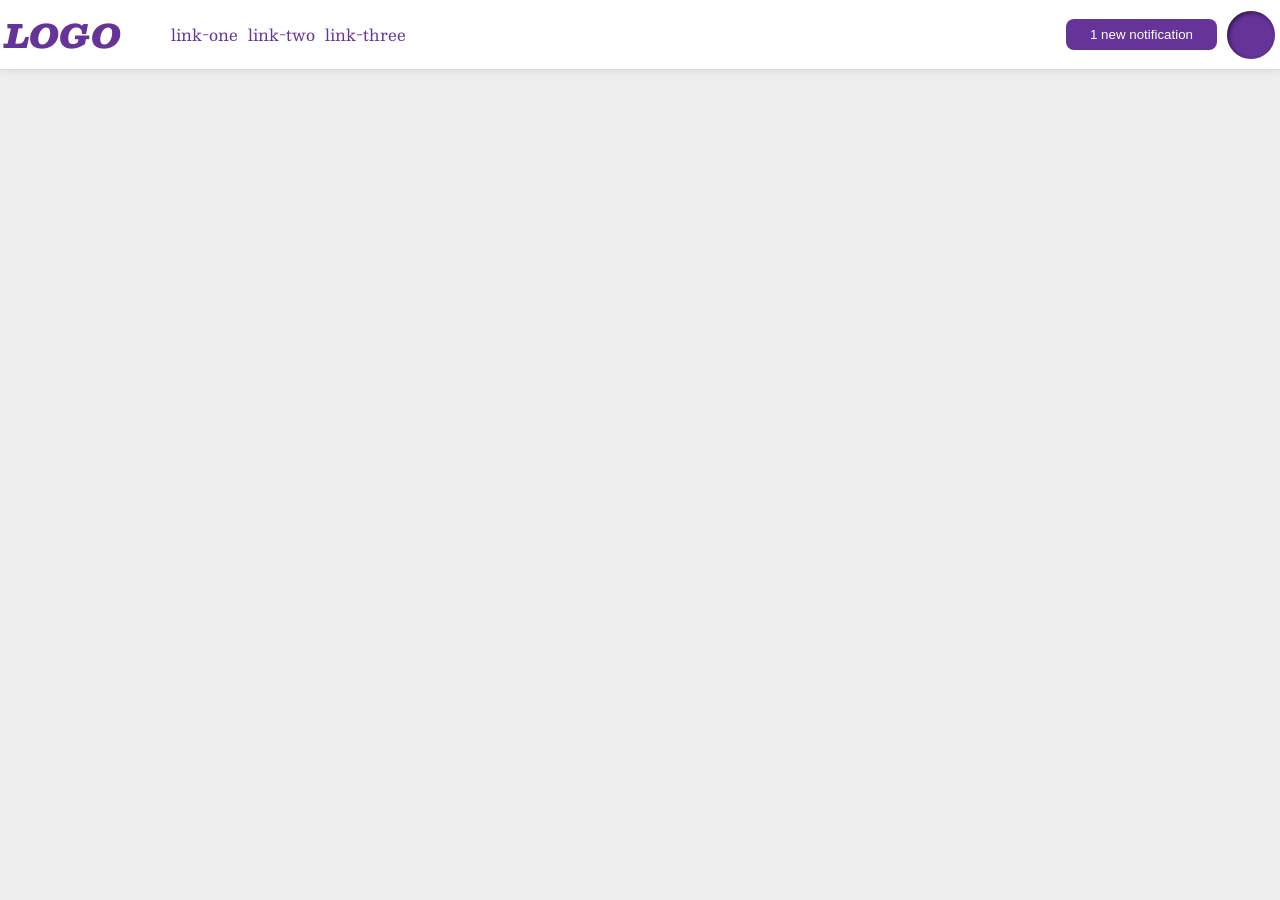
<file: foundations/flex/03-flex-header-2/index.html>
<!DOCTYPE html>
<html lang="en">
  <head>
    <meta charset="UTF-8">
    <meta http-equiv="X-UA-Compatible" content="IE=edge">
    <meta name="viewport" content="width=device-width, initial-scale=1.0">
    <title>Flex Header 2</title>
    <link rel="stylesheet" href="style.css">
  </head>
  <body>
    <div class="header">
      <div class="logo">
        LOGO
      </div>
      <ul class="links">
        <li><a href="https://google.com">link-one</a></li>
        <li><a href="https://google.com">link-two</a></li>
        <li><a href="https://google.com">link-three</a></li>
      </ul>
      <div class="distance"></div>
      <button class="notifications">
        1 new notification
      </button>
      <div class="profile-image"></div>
    </div>
  </body>
</html>
</file>
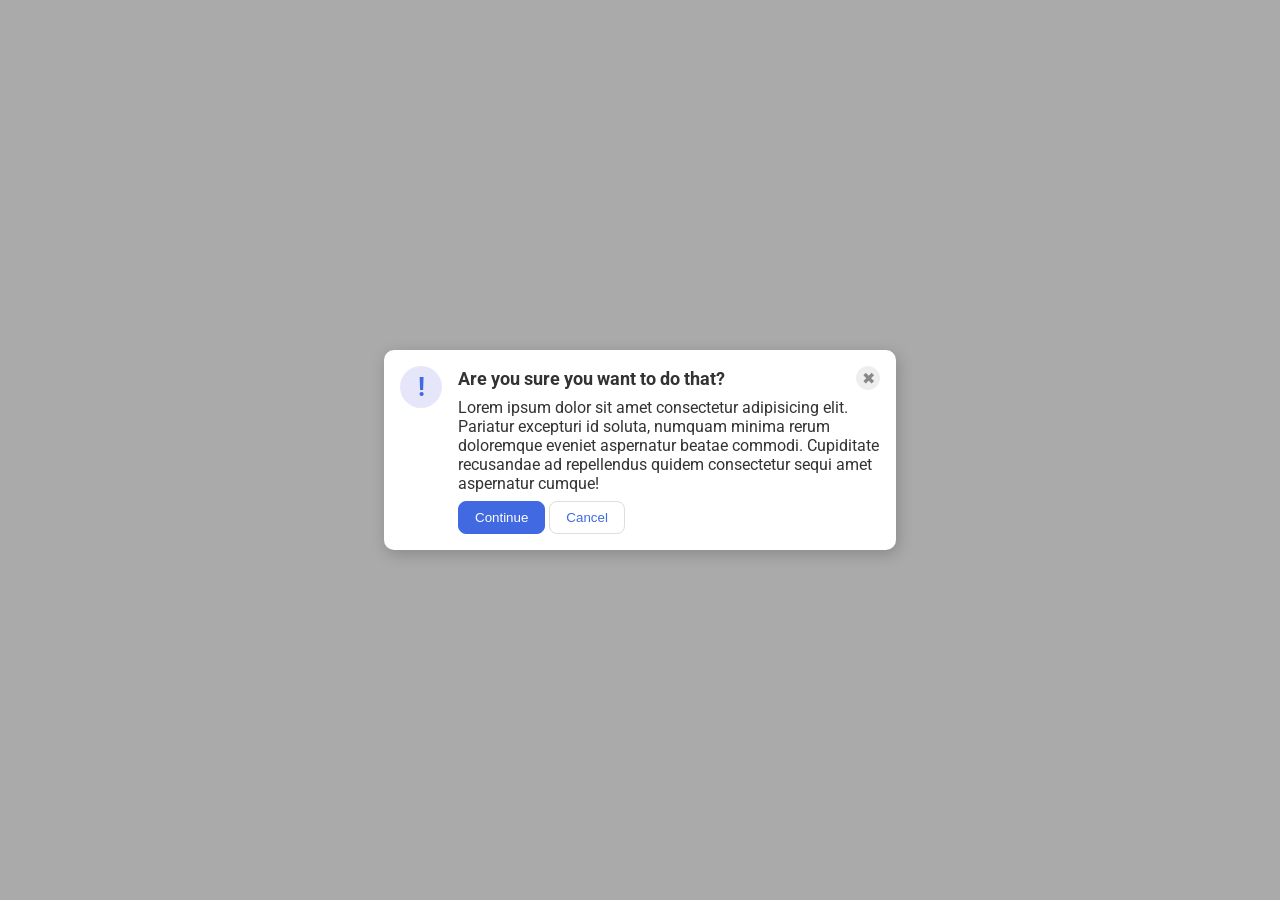
<file: foundations/flex/05-flex-modal/index.html>
<!DOCTYPE html>
<html lang="en">
  <head>
    <meta charset="UTF-8">
    <meta http-equiv="X-UA-Compatible" content="IE=edge">
    <meta name="viewport" content="width=device-width, initial-scale=1.0">
    <link rel="stylesheet" href="style.css">
    <title>Modal</title>
  </head>
  <body>
    <div class="modal">
      <div class="icon">!</div>
      <div class="container">
        <div class="header">Are you sure you want to do that?
          <button class="close-button">✖</button>
        </div>
        <div class="text">Lorem ipsum dolor sit amet consectetur adipisicing elit. Pariatur excepturi id soluta, numquam minima rerum doloremque eveniet aspernatur beatae commodi. Cupiditate recusandae ad repellendus quidem consectetur sequi amet aspernatur cumque!</div>
        <button class="continue">Continue</button>
        <button class="cancel">Cancel</button>
      </div>
    </div>
  </body>
</html>
</file>
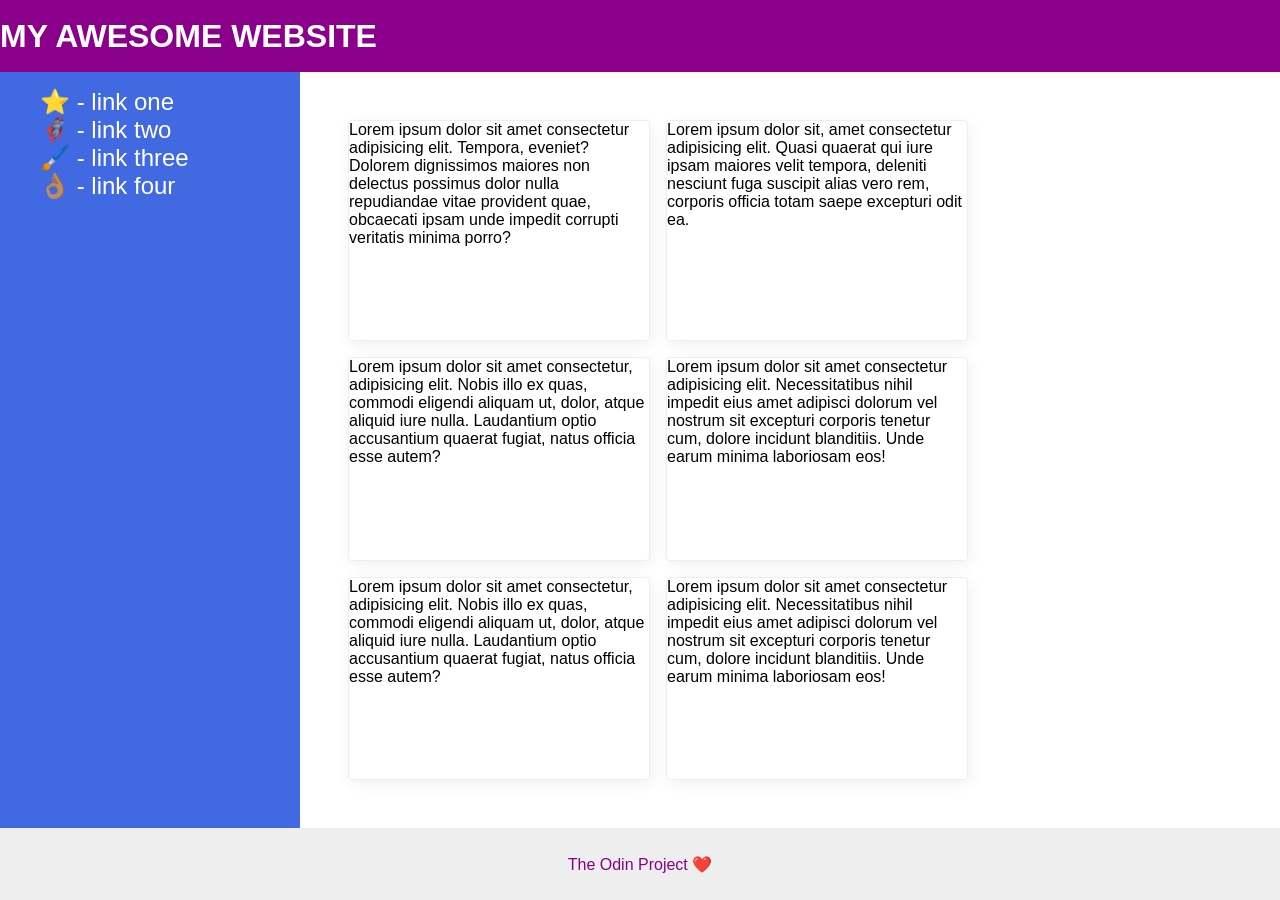
<file: foundations/flex/07-flex-layout-2/index.html>
<!DOCTYPE html>
<html lang="en">
  <head>
    <meta charset="UTF-8">
    <meta http-equiv="X-UA-Compatible" content="IE=edge">
    <meta name="viewport" content="width=device-width, initial-scale=1.0">
    <title>The Holy Grail</title>
    <link rel="stylesheet" href="style.css">
  </head>
  <body>
    <div class="header">
      MY AWESOME WEBSITE
    </div>
    
    <div class="main">
      <div class="sidebar">
        <ul>
          <li><a href="#">⭐ - link one</a></li>
          <li><a href="#">🦸🏽‍♂️ - link two</a></li>
          <li><a href="#">🖌️ - link three</a></li>
          <li><a href="#">👌🏽 - link four</a></li>
        </ul>
      </div>
    

      <div class="content">
        <div class="card">Lorem ipsum dolor sit amet consectetur adipisicing elit. Tempora, eveniet? Dolorem dignissimos maiores non delectus possimus dolor nulla repudiandae vitae provident quae, obcaecati ipsam unde impedit corrupti veritatis minima porro?</div>
        <div class="card">Lorem ipsum dolor sit, amet consectetur adipisicing elit. Quasi quaerat qui iure ipsam maiores velit tempora, deleniti nesciunt fuga suscipit alias vero rem, corporis officia totam saepe excepturi odit ea.</div>
        <div class="card">Lorem ipsum dolor sit amet consectetur, adipisicing elit. Nobis illo ex quas, commodi eligendi aliquam ut, dolor, atque aliquid iure nulla. Laudantium optio accusantium quaerat fugiat, natus officia esse autem?</div>
        <div class="card">Lorem ipsum dolor sit amet consectetur adipisicing elit. Necessitatibus nihil impedit eius amet adipisci dolorum vel nostrum sit excepturi corporis tenetur cum, dolore incidunt blanditiis. Unde earum minima laboriosam eos!</div>
        <div class="card">Lorem ipsum dolor sit amet consectetur, adipisicing elit. Nobis illo ex quas, commodi eligendi aliquam ut, dolor, atque aliquid iure nulla. Laudantium optio accusantium quaerat fugiat, natus officia esse autem?</div>
        <div class="card">Lorem ipsum dolor sit amet consectetur adipisicing elit. Necessitatibus nihil impedit eius amet adipisci dolorum vel nostrum sit excepturi corporis tenetur cum, dolore incidunt blanditiis. Unde earum minima laboriosam eos!</div>
      </div>
    </div>
    
    <div class="footer">
      The Odin Project ❤️
    </div>
  </body>
</html>
</file>
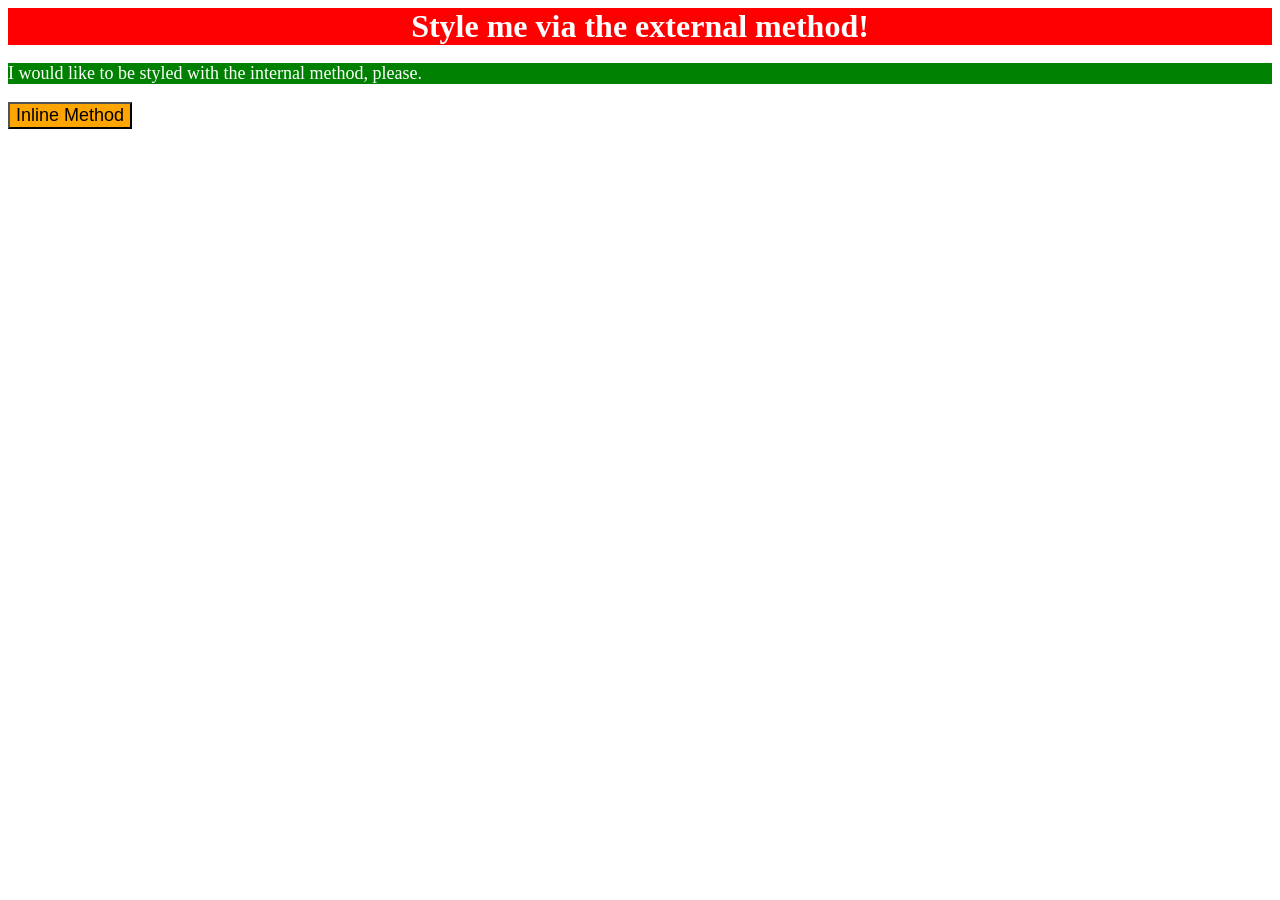
<file: foundations/intro-to-css/01-css-methods/index.html>
<!DOCTYPE html>
<html lang="en">
  <head>
    <style>
      p { color: white; background-color: green; font-size: 18px;}
    </style>
    <link rel="stylesheet" href="styles.css">
    <meta charset="UTF-8">
    <meta http-equiv="X-UA-Compatible" content="IE=edge">
    <meta name="viewport" content="width=device-width, initial-scale=1.0">
    <title>Methods for Adding CSS</title>
  </head>
  <body>
    <div>Style me via the external method!</div>
    <p>I would like to be styled with the internal method, please.</p>
    <button style="background-color: orange; font-size: 18px;">Inline Method</button>
  </body>
</html>
</file>
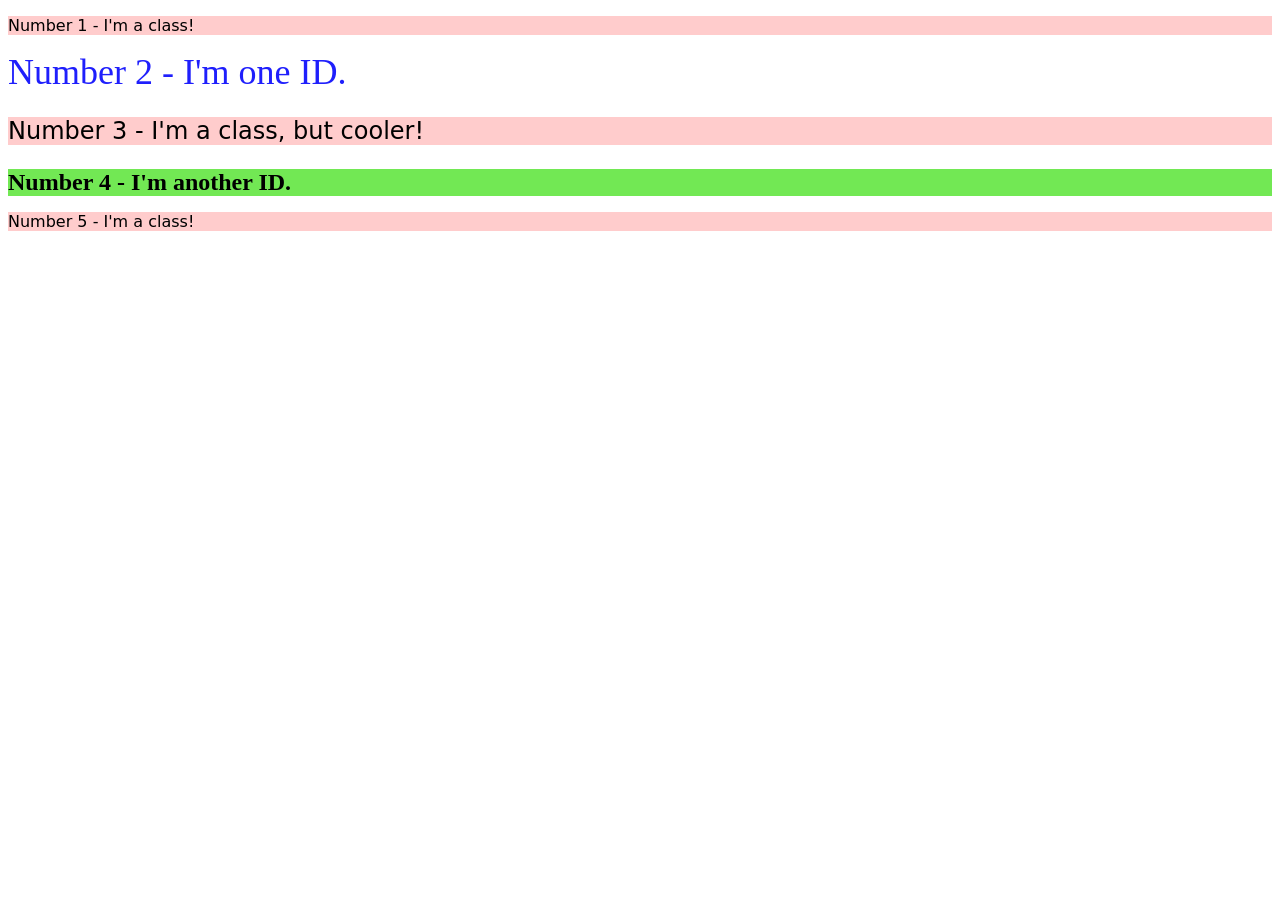
<file: foundations/intro-to-css/02-class-id-selectors/index.html>
<!DOCTYPE html>
<html lang="en">
  <head>
    <meta charset="UTF-8">
    <meta http-equiv="X-UA-Compatible" content="IE=edge">
    <meta name="viewport" content="width=device-width, initial-scale=1.0">
    <title>Class and ID Selectors</title>
    <link rel="stylesheet" href="style.css">
  </head>
  <body>
    <p class="universal">Number 1 - I'm a class!</p>
    <div id="second">Number 2 - I'm one ID.</div>
    <p class="universal" id="cooler">Number 3 - I'm a class, but cooler!</p>
    <div id="fourth">Number 4 - I'm another ID.</div>
    <p class="universal">Number 5 - I'm a class!</p>
  </body>
</html>
</file>
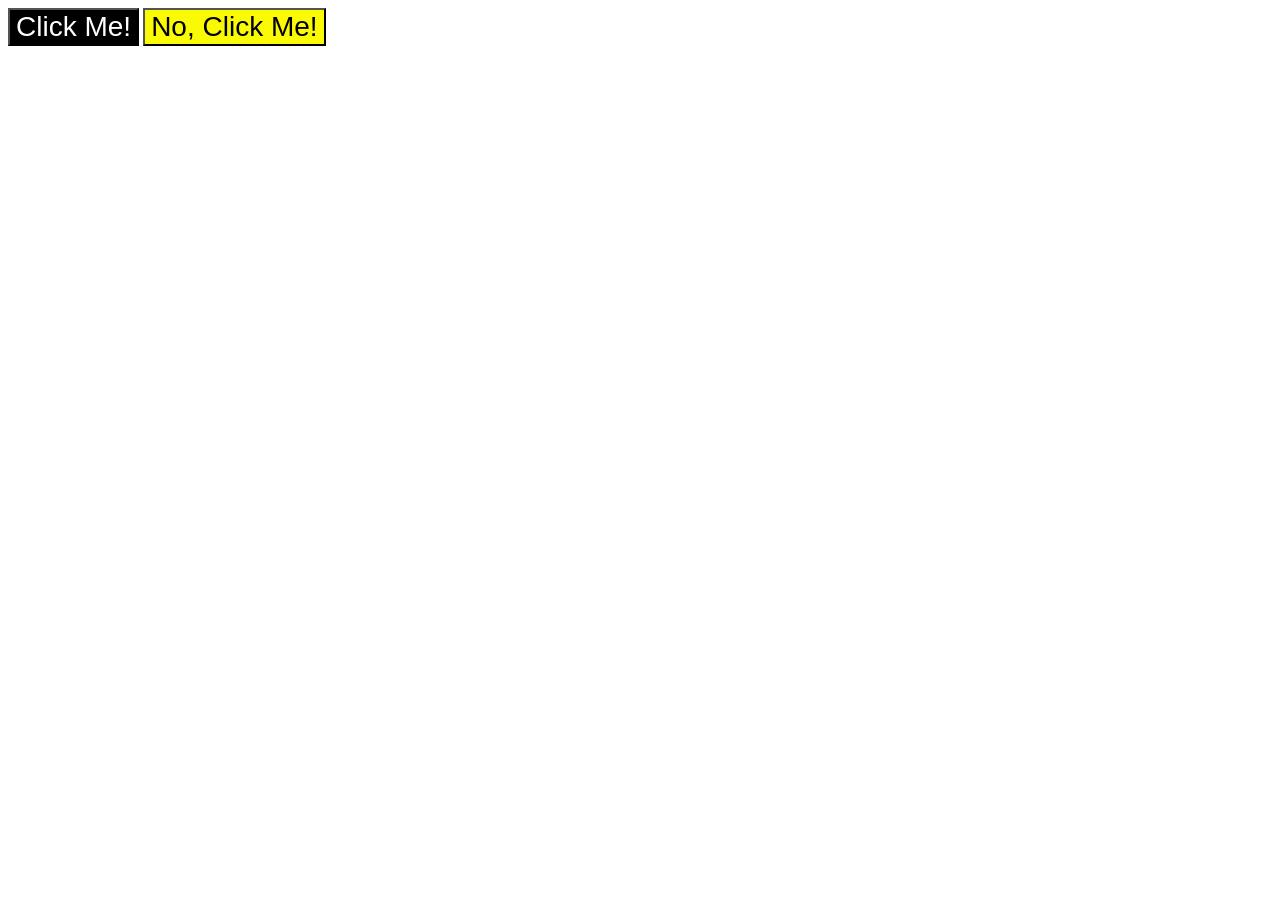
<file: foundations/intro-to-css/03-grouping-selectors/index.html>
<!DOCTYPE html>
<html lang="en">
  <head>
    <meta charset="UTF-8">
    <meta http-equiv="X-UA-Compatible" content="IE=edge">
    <meta name="viewport" content="width=device-width, initial-scale=1.0">
    <title>Grouping Selectors</title>
    <link rel="stylesheet" href="style.css">
  </head>
  <body>
    <button class="click">Click Me!</button>
    <button class="nclick">No, Click Me!</button>
  </body>
</html>
</file>
<file: foundations/flex/03-flex-header-2/style.css>
/* this is some magical font-importing.  
you'll learn about it later. */
@import url('https://fonts.googleapis.com/css2?family=Besley:ital,wght@0,400;1,900&display=swap');

body {
  margin: 0;
  background: #eee;
  font-family: Besley, serif;
}

.header {
  display: flex;
  justify-content: space-between;
  align-items: center;
  gap: 10px;
  background: white;
  border-bottom: 1px solid #ddd;
  box-shadow: 0 0 8px rgba(0,0,0,.1);
  padding: 5px;
}

.distance {
  flex: 1 1 auto
}

.profile-image {
  background: rebeccapurple;
  box-shadow: inset 2px 2px 4px rgba(0,0,0,.5);
  border-radius: 50%;
  width: 48px;
  height: 48px;
}

.logo {
  color: rebeccapurple;
  font-size: 32px;
  font-weight: 900;
  font-style: italic;
}

button {
  border: none;
  border-radius: 8px;
  background: rebeccapurple;
  color: white;
  padding: 8px 24px;
}

a {
  /* this removes the line under our links */
  text-decoration: none;
  color: rebeccapurple;
}

ul {
  display: flex;
  gap: 10px;
  list-style-type: none;
}
</file>
<file: foundations/flex/05-flex-modal/style.css>
@import url('https://fonts.googleapis.com/css2?family=Roboto:wght@400;700&display=swap');

html, body {
  height: 100%;
}

body {
  font-family: Roboto, sans-serif;
  margin: 0;
  background: #aaa;
  color: #333;
  /* I'll give you this one for free lol */
  display: flex;
  align-items: center;
  justify-content: center;
}

.modal {
  display: flex;
  background: white;
  width: 480px;
  border-radius: 10px;
  box-shadow: 2px 4px 16px rgba(0,0,0,.2);
  padding: 16px;
  gap: 16px;
}

.icon {
  color: royalblue;
  font-size: 26px;
  font-weight: 700;
  background: lavender;
  width: 42px;
  height: 42px;
  border-radius: 50%;
  display: flex;
  align-items: center;
  justify-content: center;
  flex-shrink: 0;
}

.close-button {
  background: #eee;
  border-radius: 50%;
  color: #888;
  font-weight: 400;
  font-size: 16px;
  height: 24px;
  width: 24px;
  display: flex;
  align-items: center;
  justify-content: center;
  border: 1px solid #eee;
  padding: 0;
}

button {
  cursor: pointer;
  padding: 8px 16px;
  border-radius: 8px;
}

button.continue {
  background: royalblue;
  border: 1px solid royalblue;
  color: white;
}

button.cancel {
  background: white;
  border: 1px solid #ddd;
  color: royalblue;
}

.header {
  display: flex;
  align-items: center;
  justify-content: space-between;
  font-size: 18px;
  font-weight: 700;
  margin-bottom: 8px;
}

.text {
  margin-bottom: 8px;
}
</file>
<file: foundations/flex/07-flex-layout-2/style.css>
body {
  font-family: -apple-system, BlinkMacSystemFont, 'Segoe UI', Roboto, Oxygen, Ubuntu, Cantarell, 'Open Sans', 'Helvetica Neue', sans-serif;
  margin: 0;
  min-height: 100vh;
  display: flex;
  flex-direction: column;
  justify-content: stretch;
}

.header {
  height: 72px;
  background: darkmagenta;
  color: white;
  font-weight: 900;
  font-size: 32px;
  display: flex;
  align-items: center;
}

.main {
  flex-grow: 1;
  display: flex;
}

.content {
  padding: 48px;
  display: flex;
  flex-wrap: wrap;
  gap: 16px;
}

.footer {
  height: 72px;
  background: #eee;
  color: darkmagenta;
  display: flex;
  justify-content: center;
  align-items: center;
}

.sidebar {
  width: 300px;
  background: royalblue;
  box-sizing: border-box;
  flex-shrink: 0;
}

.card {
  border: 1px solid #eee;
  box-shadow: 2px 4px 16px rgba(0,0,0,.06);
  border-radius: 4px;
  width: 300px;
}

a {
  font-size: 24px;
  color: white;
  text-decoration: none;
}

ul {
  list-style: none;
}
</file>
<file: foundations/intro-to-css/01-css-methods/styles.css>
div { color: white; background-color: red; font-size: 32px; font-weight: bold; text-align: center;}
</file>
<file: foundations/intro-to-css/02-class-id-selectors/style.css>
/* Add CSS Styling */
.universal { background-color: rgb(255,204,204); font-family: Verdana, DejaVu Sans, sans-serif}
.universal#cooler {font-size: 24px;}
#second {color: #1f1ffc; font-size: 36px;}
#fourth{background-color: hsl(108, 76%, 62%); font-size: 24px; font-weight: bold;}
</file>
<file: foundations/intro-to-css/03-grouping-selectors/style.css>
/* Add CSS Styling */
.click, .nclick {font-size: 28px; font-family: Helvetica, 'Times New Roman', sans-serif;}
.click {color: white; background-color: black;}
.nclick {background-color: rgb(250, 250, 3);}
</file>
